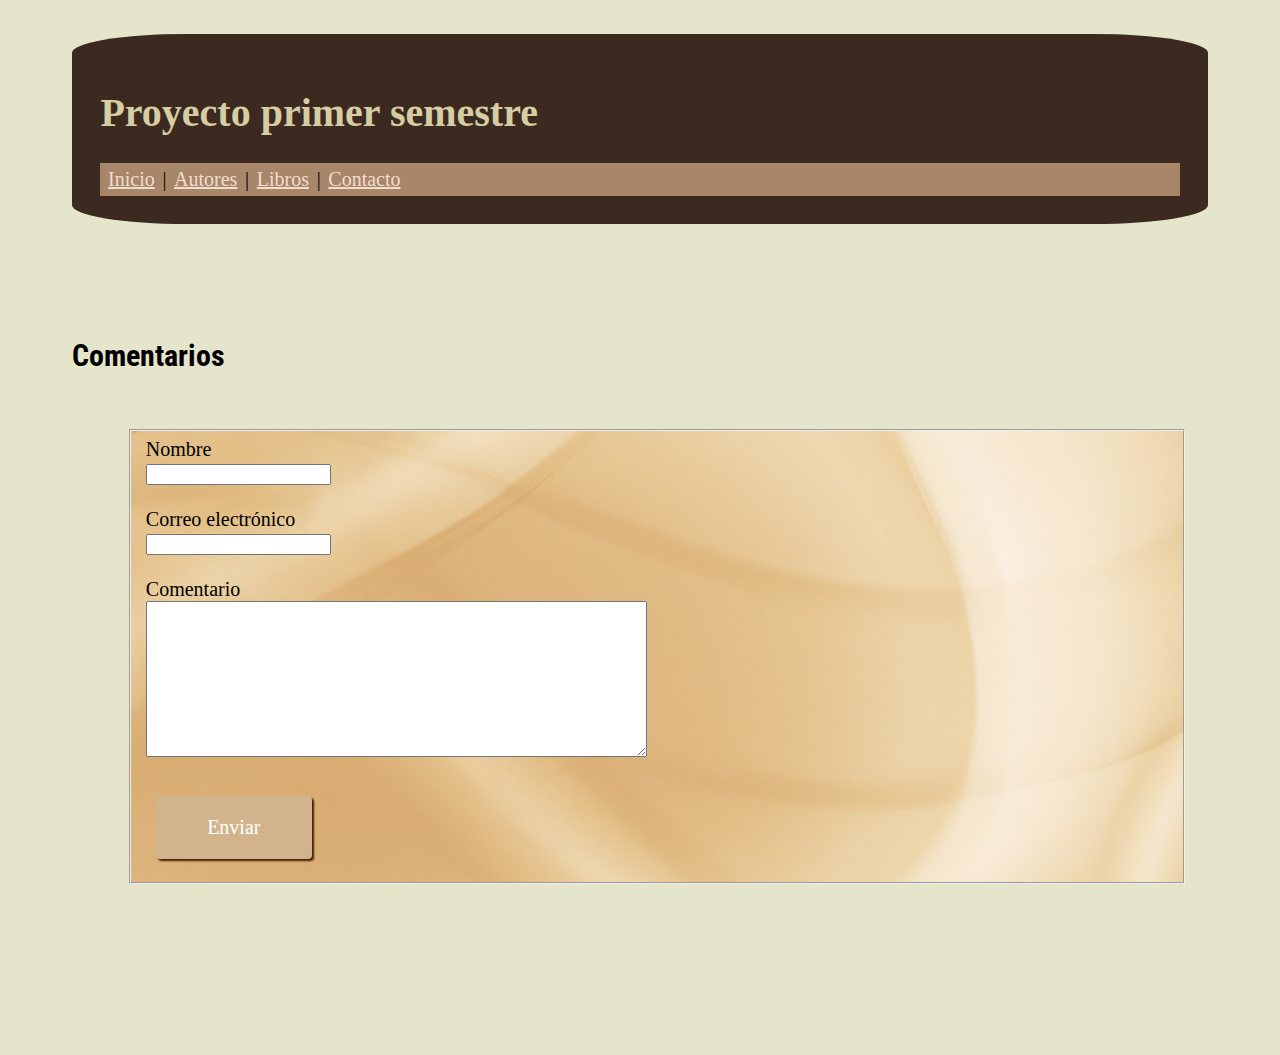
<file: contacto.html>
<!DOCTYPE html>
<html lang="es-MX">
<head>
    <meta charset="UTF-8">
    <meta http-equiv="X-UA-Compatible" content="IE=edge">
    <meta name="viewport" content="width=device-width, initial-scale=1.0">
    <link href="styles/style.css" rel="stylesheet" type="text/css">
    <link href="https://fonts.googleapis.com/css2?family=Roboto+Condensed:wght@300&display=swap" rel="stylesheet">
    <link href="https://fonts.googleapis.com/css2?family=Roboto+Condensed:wght@300;700&display=swap" rel="stylesheet">
    <title>Contacto</title>
    <link rel="shortcut icon" href="images/favicon3.ico" type="image/x-icon">
</head>
<body>
    <header>
        <h1 id="titulo">
            Proyecto primer semestre
        </h1>
        <nav>
            <a href="index.html">Inicio</a> | 
            <a href="autores/index.html">Autores</a> | 
            <a href="libros/index.html">Libros</a> | 
            <a href="/proyecto/contacto.html">Contacto</a>
        </nav>
    </header>
    <h2>
        Comentarios
    </h2>
    <form action="" method="get">
        <fieldset>
            Nombre <br>
            <input type="text" name="nombre" id="nombre">
            <br> <br>
            Correo electrónico <br>
            <input type="email" name="email" id="email">
            <br> <br>
            Comentario <br>
            <textarea name="comentario" id="" cols="60" rows="10"></textarea>
            <br> <br>
            <input type="submit" value="Enviar" id="enviar">
        </fieldset>
        

    </form>
</body>
</html>
</file>
<file: styles/style.css>
/*<link href="https://fonts.googleapis.com/css2?family=Roboto+Condensed:wght@300&display=swap" rel="stylesheet">
    <link href="https://fonts.googleapis.com/css2?family=Roboto+Condensed:wght@300;700&display=swap" rel="stylesheet">*/
html {
  font-size: 20px;
  /* px quiere decir 'píxeles': el tamaño de la fuente base es ahora de 10 píxeles de altura */
  font-family: 'Roboto Condensed', sans-serif;
  /* Este debe ser el resto del resultado que obtuviste de Google fonts */
  background-color: #E5E5CB;
  margin-top: 2%;
  margin-left: 5%;
  margin-right: 5%;
}

header {
  background-color: #3C2A21;
  margin-bottom: 10%;
  font-family: 'Taviraj', serif;
  border-radius: 10%;
  border-spacing: 10em;
  padding: 2.5%;
}

h1#titulo {
  color: #D5CEA3;
  font-family: 'Taviraj', serif;
}

nav {
  background-color: #A88669;
  padding: .25em;
  align-items: center;
}

nav a {
  padding: .25%;
  color: #f1ddcd;
}

a:visited {
  color: #441F01;
}

a {
  color: #3C2A21;
}

figure,
div#libros,
p {
  display: flex;
  justify-content: center;
  align-items: center;
}

article p {
  background-color: #A88669;
  border-radius: .5em;
}

fieldset {
  background-image: url(../images/bg.png);
  background-repeat: repeat;
  background-size: cover;
  margin: 5% 2% 15% 5%;
  font-family: "sans-serif";
}

#enviar {
  font-family: 'Taviraj', serif;
  font-size: 1em;
  background-color: #D2B48C;
  border: none;
  color: #FFFFFF;
  padding: 2% 5%;
  text-align: center;
  text-decoration: none;
  margin: 1%;
  cursor: pointer;
  border-radius: 4px;
  box-shadow: 2px 2px 2px #441F01;
}
#enviar:hover{
  background-color: #8B4513;
}
</file>
